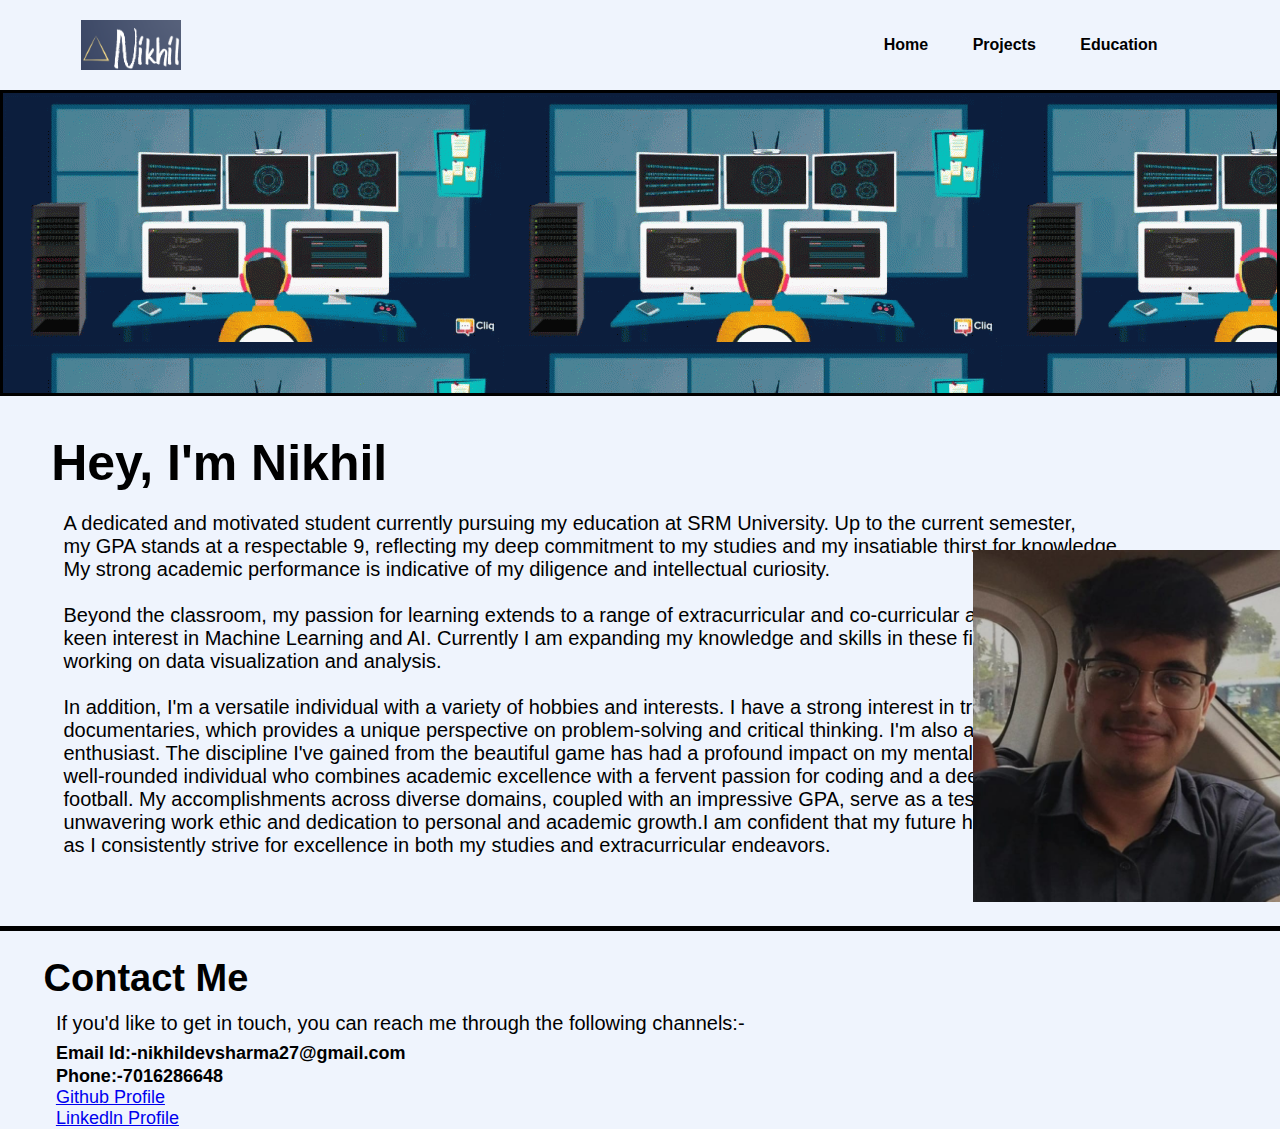
<file: index.html>
<!DOCTYPE html>
<html lang="en">
<head>
    <meta charset="UTF-8">
    <meta name="viewport" content="width=device-width, initial-scale=1.0">
    <title>Personal Portfolio Website</title>
    <link rel="stylesheet" href="styles.css">

</head>
<body>
    <div class="hero">
        <nav>
            <img src ="images/logo2.png" class="logo" style= width:100px;height:50px;">
            <ul>
            <li><a href="#">Home</a></li>
            <li><a href="project.html" target="_blank" >Projects</a></li>
            <li><a href="Socials.html" target="_blank">Education</a></li>
            </ul>  
        </nav>
        <div class="box">
        </div>
        <div class="detel">

             <h1>Hey, I'm Nikhil
             </h1>
             <div class="content">
                <p class="about">
                    A dedicated and motivated student currently pursuing my education at SRM University.
                    Up to the current semester,<br> my GPA stands at a respectable 9, reflecting my deep commitment
                    to my studies and my insatiable thirst for knowledge.<br>
                    My strong academic performance is indicative of my diligence and intellectual curiosity.<br><br>
                    Beyond the classroom, my passion for learning extends to a range of extracurricular and co-curricular activities.I have a<br>keen interest in Machine Learning and AI.
                    Currently I am expanding my knowledge and skills in these fields while actively <br> working on data visualization and analysis.<br><br> In addition,  I'm a versatile individual with a variety of hobbies and interests.
                    I have a strong interest in true crime<br>documentaries, which provides a unique perspective on problem-solving and critical
                    thinking. I'm also a fervent football <br> enthusiast. The discipline I've gained from the beautiful game has had a profound impact on my mental well being. I'm a<br> well-rounded individual who combines academic excellence with a fervent passion for coding and a deep 
                    affection for<br> football.  My accomplishments across diverse domains, coupled with an impressive GPA, serve as a
                    testament to my <br>unwavering work ethic and dedication to personal and academic growth.I am confident that my future holds great promise<br> as I consistently strive for excellence in both my studies and extracurricular endeavors.
                    
                   

                </p>
            </div>
            <div class="image">
                <img src="images/profilepic1.jpg" alt="Image"style="width: 352px;">
            </div>
             

        </div>

        <div class="separator"></div>



        <div class="contact">
            <h1 class="ContactMe"> Contact Me 
            </h1>
            <p class="details">
                If you'd like to get in touch, you can reach me through the following channels:-<br>
               <h4 class="email">Email Id:-nikhildevsharma27@gmail.com<br></h4>

               <h4 class="phone">Phone:-7016286648</h4>

                
               <a class="Github_Profile"href="https://github.com/NikhilSharma2707" target="_blank"><title>My Github Profile</title>Github Profile</a><br>
               
               <a class="Github_Profile"href="linkedin.com/in/nikhil-sharma-466669268" target="_blank"><title>My Linkedln Profile</title>Linkedln Profile</a>

            </p>
            
        </div>

        
        

        
    </div>
    
    
</body>
</html>
</file>
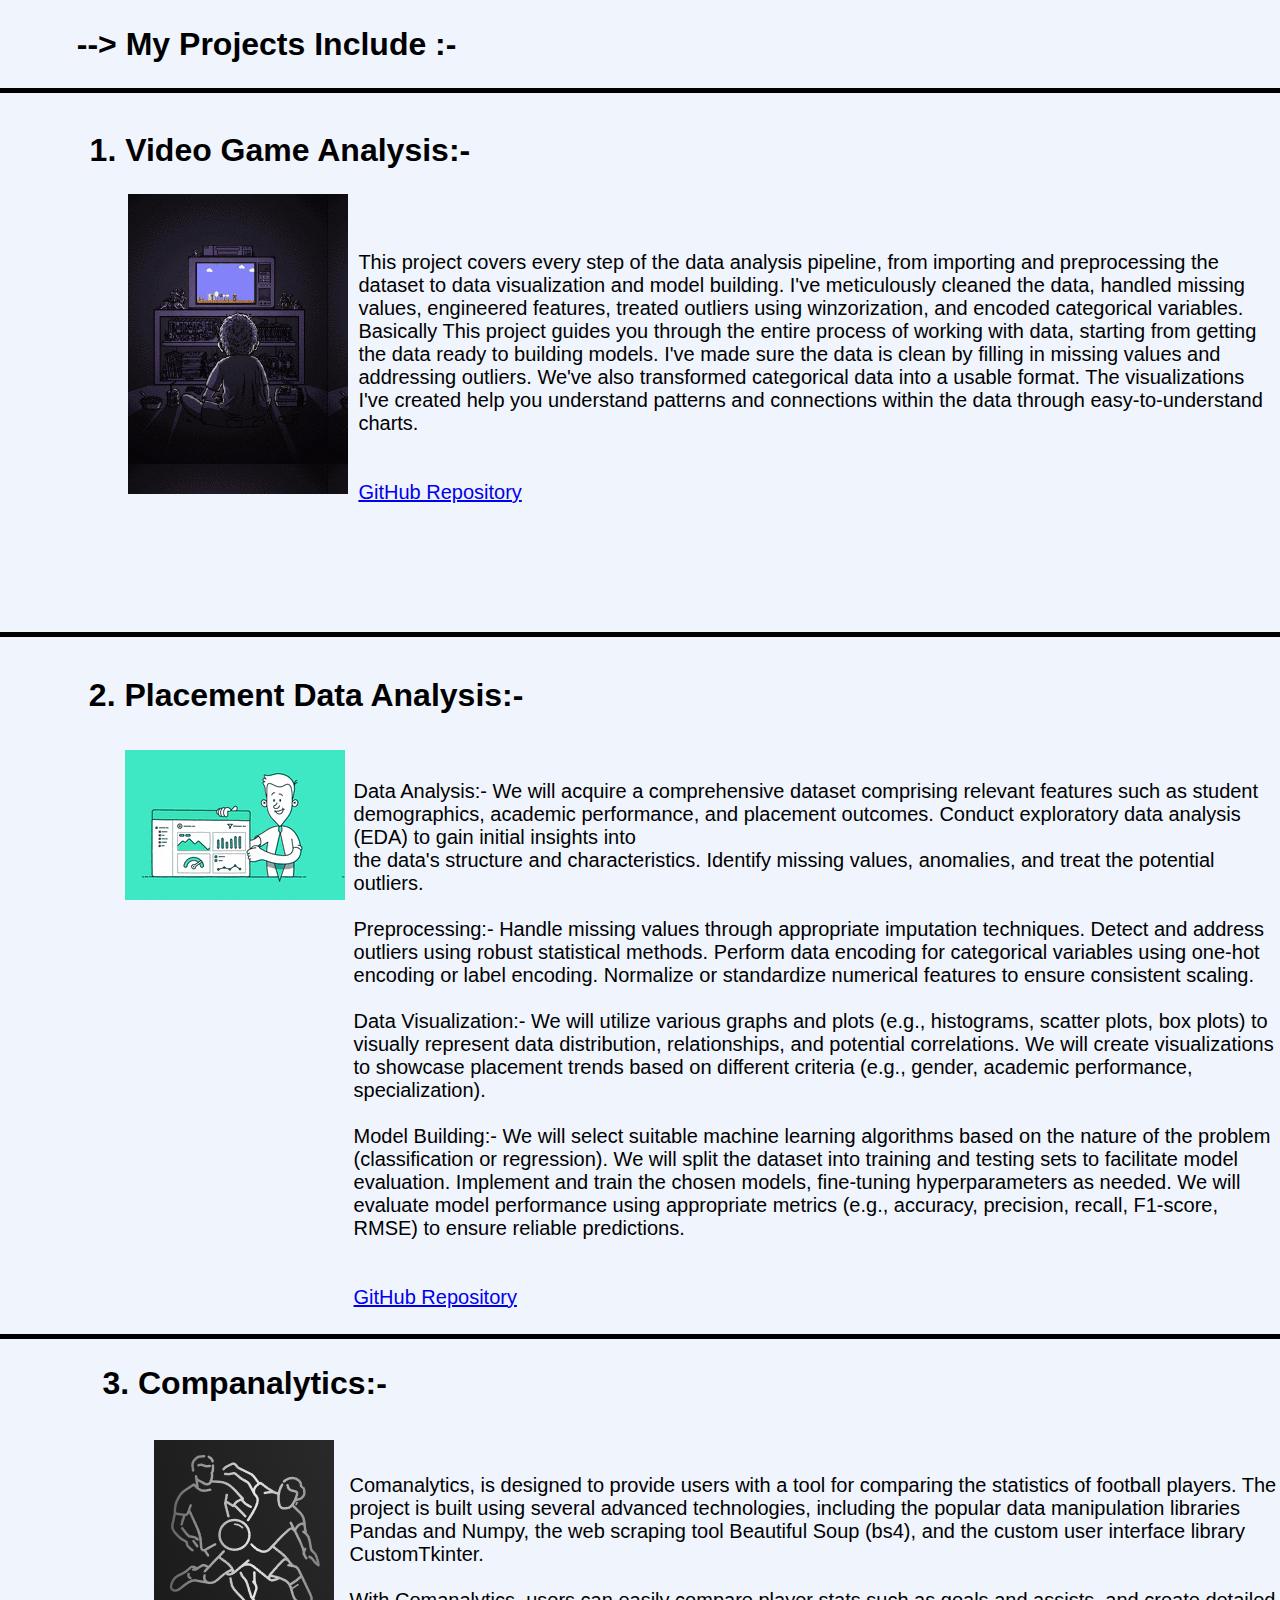
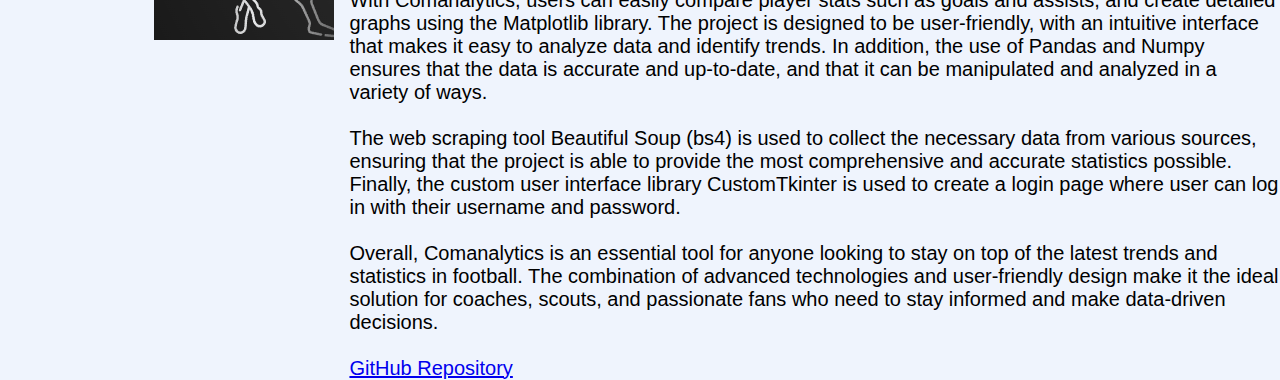
<file: project.html>
<!DOCTYPE html>
<html lang="en">
<head>
    <meta charset="UTF-8">
    <meta name="viewport" content="width=device-width, initial-scale=1.0">
    <title>My Projects</title>
    <link rel="stylesheet" href="styles.css"> 
</head>
<body>
    <div>
        <h1 class="projecthead">--> My Projects Include :-</h1>
    </div>

    <div class="separator2"></div>

   
    </div>
    <div>
        <div class="project1"></div>
        <h1 class="heading1">1. Video Game Analysis:-</h1>
        <div class="project1image"></div>
        
         
        <p class="project1about">
            This project covers every step of the data analysis pipeline, from importing and preprocessing the dataset to data visualization and model building.
            I've meticulously cleaned the data, handled missing values, engineered features, treated outliers using winzorization, and encoded categorical variables.
            Basically This project guides you through the entire process of working with data, starting from getting the data ready to building models. I've made sure the data is clean by filling in missing values and addressing outliers. We've also transformed categorical data into a usable format. The visualizations I've created help you understand patterns and connections within the data through easy-to-understand charts.<br><br>
           <br> <a href="https://github.com/NikhilSharma2707/Video_Game_Analysis" target="_blank">GitHub Repository</a>
        </p>
        
    </div>

    <div class="separator1"></div>

    <div class="project2">
    <h1 class="heading2">2. Placement Data Analysis:-</h1>
    <div class="project2image"></div>
        <p class="project2about">
            Data Analysis:- We will acquire a comprehensive dataset comprising relevant features such as student demographics, academic performance, and placement outcomes. Conduct exploratory data analysis (EDA) to gain initial insights into<br>the data's structure and characteristics. Identify missing values, anomalies, and treat the potential outliers.

<br><br>Preprocessing:- Handle missing values through appropriate imputation techniques. Detect and address outliers using robust statistical methods. Perform data encoding for categorical variables using one-hot encoding or label encoding. Normalize or standardize numerical features to ensure consistent scaling.<br><br>

Data Visualization:- We will utilize various graphs and plots (e.g., histograms, scatter plots, box plots) to visually represent data distribution, relationships, and potential correlations. We will create visualizations to showcase placement trends based on different criteria (e.g., gender, academic performance, specialization).

<br><br>Model Building:- We will select suitable machine learning algorithms based on the nature of the problem (classification or regression). We will split the dataset into training and testing sets to facilitate model evaluation. Implement and train the chosen models, fine-tuning hyperparameters as needed. We will evaluate model performance using appropriate metrics (e.g., accuracy, precision, recall, F1-score, RMSE) to ensure reliable predictions.<br><br>
           <br> <a href="https://github.com/NikhilSharma2707/Placement_Data_Analysis" target="_blank">GitHub Repository</a>  
        </p>
        
    </div>
    <div class="separator2"></div>
    <div class="project3">
        <h1 class="heading3">3. Companalytics:-</h1>
        <div class="project3image"></div>
        <p class="project3about">
            Comanalytics, is designed to provide users with a tool for comparing the statistics of football players. The project is built using several advanced technologies, including the popular data manipulation libraries Pandas and Numpy, the web scraping tool Beautiful Soup (bs4), and the custom user interface library CustomTkinter.<br><br>

            With Comanalytics, users can easily compare player stats such as goals and assists, and create detailed graphs using the Matplotlib library. The project is designed to be user-friendly, with an intuitive interface that makes it easy to analyze data and identify trends. In addition, the use of Pandas and Numpy ensures that the data is accurate and up-to-date, and that it can be manipulated and analyzed in a variety of ways.<br><br>
            
            The web scraping tool Beautiful Soup (bs4) is used to collect the necessary data from various sources, ensuring that the project is able to provide the most comprehensive and accurate statistics possible. Finally, the custom user interface library CustomTkinter is used to create a login page where user can log in with their username and password.<br><br>
            
           Overall, Comanalytics is an essential tool for anyone looking to stay on top of the latest trends and statistics in football. The combination of advanced technologies and user-friendly design make it the ideal solution for coaches, scouts, and passionate fans who need to stay informed and make data-driven decisions.
           <br><br><a href="https://github.com/NikhilSharma2707/ByteVerse_Binary_Battalions" target="_blank">GitHub Repository</a> 
        </p>




</body>
</html>
</file>
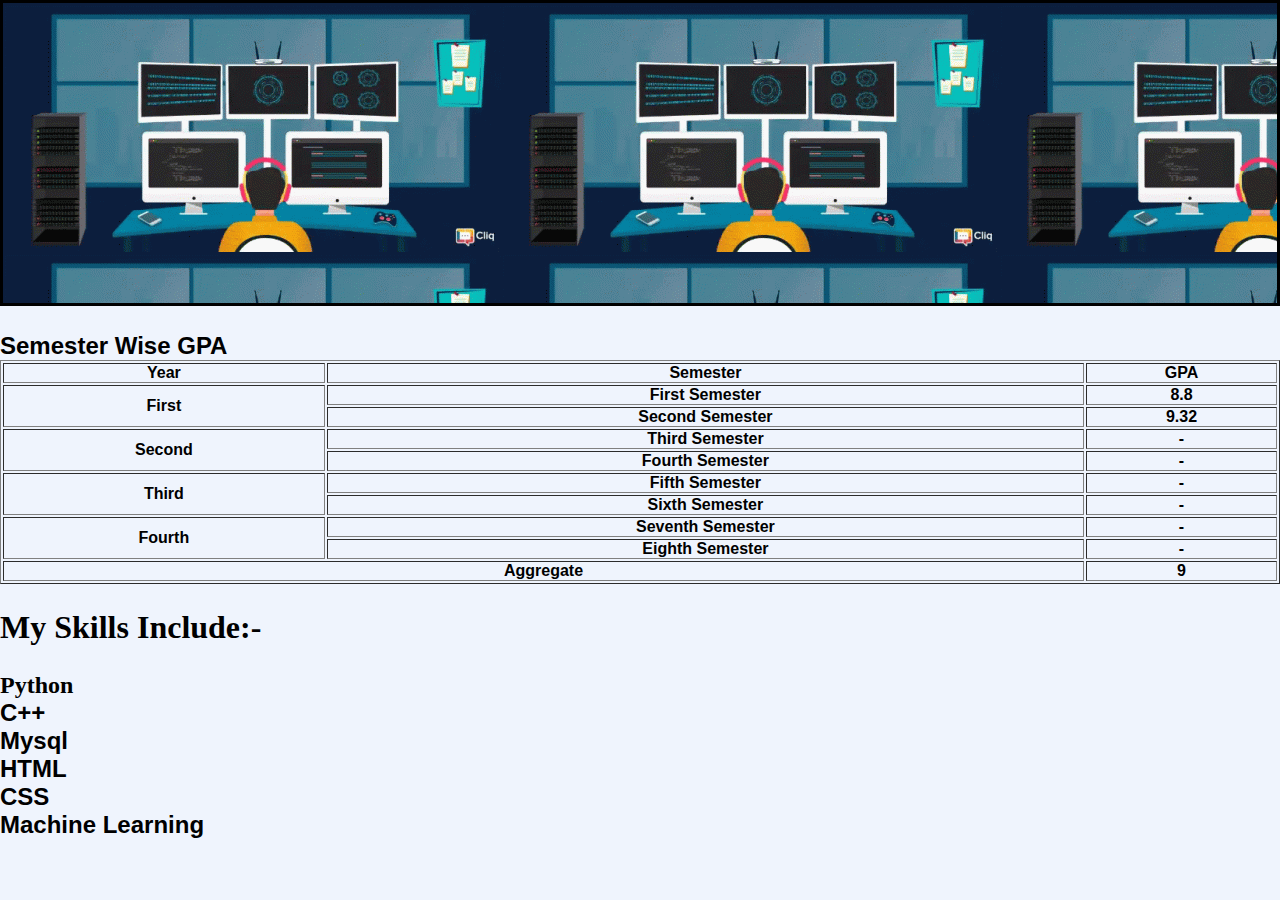
<file: Socials.html>
<!DOCTYPE html>
<html lang="en">
<head>
    <meta charset="UTF-8">
    <meta name="viewport" content="width=device-width, initial-scale=1.0">
    <title>Education</title>
    <link rel="stylesheet" href="styles.css"> 
</head>
<body>

    <div class="educationimg">
        </div>

    <div class="marks">
        <h2>Semester Wise GPA</h2>
        <table border="n"  width="100%">
            <tr>
                <th>Year</th>
                <th colspan="2">Semester</th>
                <th >GPA</th>
            </tr>
            <tr>
                <th rowspan="2">First</th>
                <th colspan="2">First Semester</th>
                <th>8.8</th>
            </tr>
            <tr>
                <th colspan="2">Second Semester</th>
                <th >9.32</th>
            </tr>
            <tr>
                <th rowspan="2">Second</th>
                <th colspan="2">Third Semester</th>
                <th>-</th>
            </tr>
            <tr>
                <th colspan="2">Fourth Semester</th>
                <th >-</th>
            </tr>
            <tr>
                <th rowspan="2">Third</th>
                <th colspan="2">Fifth Semester</th>
                <th>-</th>
            </tr>
            <tr>
                <th colspan="2">Sixth Semester</th>
                <th >-</th>
            </tr>
            <tr>
                <th rowspan="2">Fourth</th>
                <th colspan="2">Seventh Semester</th>
                <th>-</th>
            </tr>
            <tr>
                <th colspan="2">Eighth Semester</th>
                <th>-</th>
            </tr>
            <tr>
                <th colspan="3">Aggregate</th>
                <th>9</th>
        </tr>
            
        </table>

        <div class="image-container">
            <p>
            <h1 class="skills">My Skills Include:-</h1>
            <h2 class="skills">Python</h2>
            <h2>C++</h2>
            <h2>Mysql</h2>
            <h2>HTML</h2>
            <h2>CSS</h2>
            <h2>Machine Learning</h2>
            </p>
        

        
    
</body>
</html>
</file>
<file: styles.css>
*{
    margin: 0;
    padding: 0;
    font-family: sans-serif;


}

.logo{
    margin-left: -2%;
}
.hero{
    position: relative;
    width: 100%;
    height: 100vh;
    background: #eff4fd;
       
}

.box{
    height: 300px;
    border: 3px solid black;
    background: url(images/gif.gif);

}

body {
    margin: 0;
    padding: 0;
    font-family: sans-serif;
    background: #eff4fd; /* Add your desired background color here */
}


nav{
    display: flex;
    width: 84%;
    margin: auto;
    padding: 20px 0;
    align-items: center;
    justify-content: space-between;

}


nav ul li{
    display: inline-block;
    list-style: none;
    margin: 10px 20px;
}

nav ul li a{
    text-decoration: none;
    color:black;
    font-weight: bold;
}

nav ul li a:hover{
    color: red;
}

.detel{
    margin-left: 4%;
    margin-top: 3%;

}

.image{
    margin-top: -25%;
    margin-bottom: 1%;
    margin-left: 75%;
    


}


.detel h1{
    font-size: 50px;
    color: black;
    margin-bottom: 20px;
}

.about{

    margin-top: 1.5%;
    margin-left: 1%;
    font-size: 20px;

}

.separator{
    height: 5px; 
    background-color: black;
    margin: 20px 0;
}

.contact{
    margin-left: 3.4%;
    margin-top: 2%;
    
    

    
}

.ContactMe{
    margin-top: 0%;
    margin-left: 0.8;
    font-size: 50px;
    font-size: 38px;

}

.details{
    margin-top: 1%;
    font-size: 20px;
    margin-left: 1%;
}

.email{
    margin-top: 0.6%;
    font-size: large;
    margin-left: 1%;
}

.phone{
    margin-top: 0.2%;
    font-size: large;
    margin-left: 1%;
}


.heading1{
    margin-left: 7%;
    margin-top: 3%;

}

.projecthead{
    
    margin-left: 6%;
    margin-top: 2% ;
}

.project1image{
    margin-top: 2%;
    margin-left: 10%;
    background: url(images/gamergif.gif);
    height: 300px;
    width: 220px;

}

.project1about{
    margin-top: -19%;
    margin-left: 28%;
    font-size: 20px;

}

.heading2{
    margin-left: 1%;
    margin-top: -2%;

}





.project2{
    margin-top: 5%;
    margin-left: 6%;
}

.project2about{
    margin-top: -10%;
    margin-left: 23%;
    font-size: 20px;

}

.project2image{
    margin-top: 3%;
    margin-left: 4%;
    background: url(images/200w.gif);
    height: 150px;
    width: 220px;

}

.heading3{
    margin-top: 2%;
    margin-left: 8% ;
}

.project3about{
    margin-top: -13%;
    margin-left: 27.3%;
    font-size: 20px;

}

.project3image{
    margin-top: 3%;
    margin-left: 12%;
    height: 200px;
    width: 180px;
    background: url(images/comp.png);
}




.contact .Github_Profile{
    margin-top: 0.2%;
    font-size: large;
    margin-left: 1%;
}

.contact .Linkedln{

    margin-top: 0.2%;
    font-size: large;
    margin-left: 1%;
    
    
}

.image-container {
    margin-top: 2%;

    
}

.skills{
    font-family: Georgia;
    margin-top: 2%;
    

}

.marks{
    margin-top: 2%;
}

.educationimg{
    height: 300px;
    border: 3px solid black;
    background: url(images/gif.gif);
}

.projectimg{
   margin-top: -2.4%;
    margin-left: 60%;
    
    height: 380px;
    width: 40%;
    border: 3px solid black;
    background: url(images/gif1.gif);
}

.separator1{
    height: 5px;
    margin-top: 10%;
    background-color: black;
    
    
}

.separator2{
    height: 5px;
    margin-top: 2%;
    background-color: black;
    
    
}
</file>
